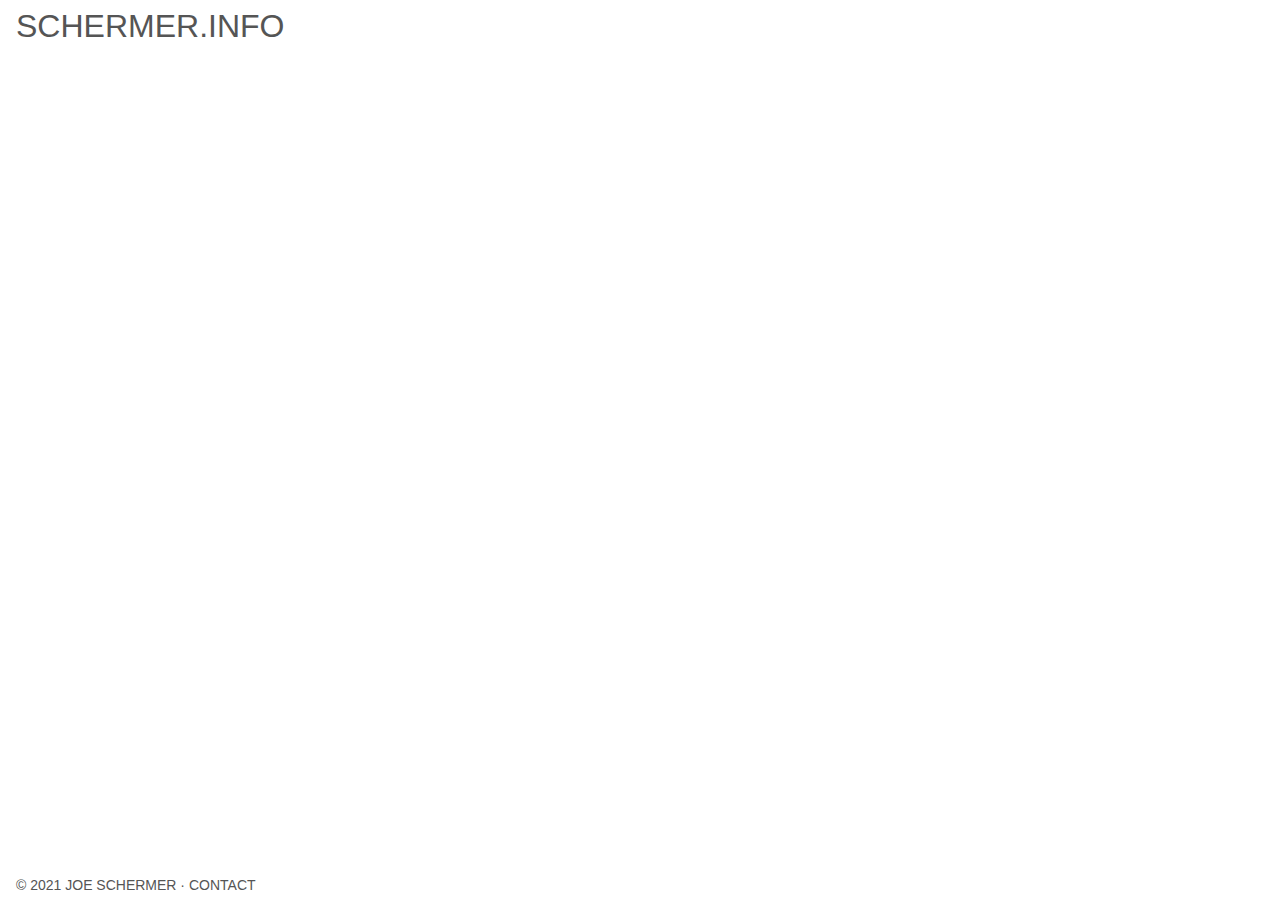
<file: index.html>
<html lang="en-US">
	<head>
	<meta charset="UTF-8"/>
<title>schermer.info</title>

<meta property="og:title" content=""/>
<meta property="og:type" content="website"/>
<meta property="og:url" content="https://schermer.info/"/>
<!--
<meta property="og:image" content="https://schermer.info/orb.png"/>
-->
<meta name="viewport" content="width=device-width, initial-scale=1"/>
<meta name="description" content="SCHERMER.INFO">
<meta name="author" content="Joe Schermer">
<base target="_blank"/>
<link rel="stylesheet" type="text/css" href="css/main.css"/>
	</head>
  
<!--     BEGIN MAIN CONTENT     -->

<body>
	<header><h><a href="." target="_self">SCHERMER.INFO</a></h></header>
	<section>

<!--
		
<div class="videoWrapper";>
<iframe width="560" height="315" src="https://www.youtube.com/embed/kOJuKjnPiys" frameborder="0" allow="accelerometer; autoplay; modestbranding; clipboard-write; encrypted-media; gyroscope; picture-in-picture" allowfullscreen></iframe>
</div>
<br>
<div class="videoWrapper";>
<iframe width="560" height="315" src="https://www.youtube.com/embed/6K4gW3uKXPk" frameborder="0" allow="accelerometer; autoplay; modestbranding; clipboard-write; encrypted-media; gyroscope; picture-in-picture" allowfullscreen></iframe>
</div>
<br>
<div class="videoWrapper";>
<iframe width="560" height="315" src="https://www.youtube.com/embed/BMTaR5TsjE0" frameborder="0" allow="accelerometer; autoplay; modestbranding; clipboard-write; encrypted-media; gyroscope; picture-in-picture" allowfullscreen></iframe>
</div>

-->

<!--
<date>APR 20 2019</date>	
The Keynesian revolution did not occur because Keynes’ arguments were so compellingly lucid and unanswerable. It was the Great Depression that convinced people that something was wrong with an economic theory that denied the very possibility of involuntary unemployment. Likewise it will probably take a Great Ecological Spasm to convince people that something is wrong with an economic theory that denies the very possibility of an economy exceeding its optimal scale. But even in that unhappy event, it is still necessary to have an alternative vision ready to present when crisis conditions provide a receptive public.
<citation>(Daly, 1987)</citation>	
<date>APR 20 2019</date>
In contrast to ASICs, reconfigurable devices like Field Programmable Gate Arrays (FPGAs) can be reprogrammed without limit and can change their functionality even while the system is running. Therefore, they are a very promising technology for integrating dedicated hardware accelerators in existing CPU- and GPU-based computing systems, resulting in so-called <i>High Performance Reconfigurable Computing (HPRC)</i> architectures.
<citation>(de Schryver, 2015)</citation>
<date>MAR 31 2019</date>
Grass is a fairly recent addition to the planet; and despite the fact most incumbent vegetation towers over it, blocking it from the sun, it's been so successful as to have spread to every continent on the planet, even Antarctica. Owing in no small measure to two very important properties. It's extremely combustible, even known to spontaneously combust; and its tolerance for heat is higher than almost any other form of vegetation; it will be growing again within 48 hours of a forest fire while most other forms of vegetation are dead.
<citation>(Thompson, 2018)</citation>	
<date>MAR 17 2019</date>
<i>Vessel</i>, Heatherwick’s $150 million not-quite-a-sculpture, not-quite-a-building sits at the center of Hudson Yards’ Public Square and Gardens. The climbable installation is made up of 154 flights of stairs connected to 80 landings, and it balloons up to 150-feet-wide at its 150-foot-tall summit. As project architect Stuart Wood explained, <i>Vessel</i> was designed to be open in its programming while not “jamming up” the plaza. “The project was built entirely from staircases and landings. They’re public, publicly accessible, free to use spaces. It’s non-prescriptive. That was absolutely our intent from the outset. This should be a project that is open to interpretation. It’s open to different natures of use.”
<citation>(Hilburg, 2019)</citation>
<date>MAR 16 2019</date>
There is no such thing as a structureless group. Any group of people of whatever nature that comes together for any length of time for any purpose will inevitably structure itself in some fashion. The structure may be flexible; it may vary over time; it may evenly or unevenly distribute tasks, power and resources over the members of the group. But it will be formed regardless of the abilities, personalities, or intentions of the people involved. The very fact that we are individuals, with different talents, predispositions, and backgrounds makes this inevitable. Only if we refused to relate or interact on any basis whatsoever could we approximate structurelessness&mdash;and that is not the nature of a human group.
<citation>(Freeman, 1970)</citation>
<date>FEB 22 2019</date>
If finance (represented by banking or derivatives markets) presents a threat to states, the leading questions are: Why? What is finance power distinct from modern state sovereignty? Since ‘finance’ here is a euphemism for a systemic market-led dynamic organization of capital accumulation, these questions cannot be taken up in terms of the motivations, gains, and losses of those individuals who effectuate financial power and its vicissitudes. Such accounts render opaque the structural and consistent operations of capital accumulation via financial markets by personifying and pathologising the logic and imperatives of capital accumulation, looking past the particular technical and juridical innovations in structure and operation that advance market capitalization.
<citation>(Malik, 2014)</citation>
<date>FEB 17 2019</date>
The maneuver conducted by units of the Israeli military during the attack on the city of Nablus in April 2002 was described by its commander, Brigadier General Aviv Kochavi, as “inverse geometry,” which he explained as the re-organization of the urban syntax by means of a series of micro-tactical actions. During the attack, soldiers moved within the city across hundred-meter-long “over-ground-tunnels” carved out through a dense and contiguous urban fabric. Although several thousand soldiers and hundreds of Palestinian guerrilla fighters were maneuvering simultaneously in the city, they were saturated within its fabric to the degree that most would not have been visible from an aerial perspective at any given moment. Furthermore, soldiers did not often use the streets, roads, alleys, or courtyards that constitute the syntax of the city, as well as the external doors, internal stairwells, and windows that constitute the order of buildings, but rather moved horizontally through party walls, and vertically through holes blasted in ceilings and floors.
<citation>(Weizman, 2007)</citation>
<date>FEB 17 2019</date>
Since all flavors are made from combinations of molecules, let’s think of the molecules as the basic building blocks and create flavors based on that&mdash;based on the underlying molecular structures. Rather than being limited to creating a copy of a copy of some idea of nature, a flavor can be constructed based on its own specific qualities, and this opens up a wide range of new possibilities within the flavor space.
<citation>(Raspet, 2018)</citation>
<date>FEB 17 2019</date>
The concept of the “machinic phylum” was created in an effort to conceive the genesis of form (in geological, biological and cultural structures) as related exclusively to immanent capabilities of the flows of matter-energy-information and not to any transcendent factor, whether platonic or divine (e.g. the hylomorphic schema). Endogenously-generated stable states, capable of many different physical instantiations, furnish at least some of the immanent resources needed for such a theory. Moreover, because attractors are typically not unique (that is, several stable states may be available to a system at once) they form one context in which chance can play a “creative” role, by switching a system in a more or less random way from one deterministic state to another. And at certain critical points of intensity (called “bifurcations”), in which a set of attractors changes into another set, random fluctuations may also play a role, pushing the system from one path to another, giving indeterminism yet another role to play.
<citation>(Delanda, 1997)</citation>
<date>FEB 17 2019</date>
So, volatility becomes the only certain thing and the only conclusion; volatility becomes the only fundamental value; volatility becomes the commodity and the true stuff that the market is made of. Suddenly, science and quantitative theory move from trying to determine the value of the traded asset, which is impossible because the only thing that exists is its market price, to determining (that is to say, to imagining, to picturing, to conceiving) the volatility of its price.
<citation>(Ayache, 2017)</citation>
<date>FEB 17 2019</date>
A world of socially particular composite assets such as corporations, mortgages and houses (which now look increasingly ‘primitive’ as forms of finance and capital) is being augmented by a parallel universe of abstract securities (derivatives, structured finance, securitised assets, etc.) and institutions, which unbundle attributes and eviscerate the specificity of their particular points of abstraction. Structured finance permits the deconstruction and recoding of assets and exposures, making not just the ownership properties of an asset tradable, but also many of its spatio-temporal attributes (including the timing, currency, location of institutional ‘owner’ and forms of cash flows).
<citation>(Bryan, Rafferty & Wigan, 2016)</citation>
<date>FEB 10 2019</date>
Violence turned the public's attention to possible organized crime involvement within the securities markets on October 26, 1999. Stock promoters Maier S. Lehmann and Albert Alain Chalem were found shot to death execution style in a home in Colts Neck, New Jersey. At the time, Lehmann and Chalem ran an Internet web site, Stockinvestor.com, which touted penny stocks. The SEC had previously sued Lehmann for his role in a penny stock manipulation. Chalem had been a broker at A.S. Goldmen, a now-defunct boiler-room operation that has been the subject of both civil and criminal securities fraud charges. While no one has been charged yet in the murders, media reports have cited close ties between Chalem and organized crime.
<citation>(U.S. Securities & Exchange Commission, 2000)</citation>
<date>FEB 06 2019</date>
In an exclusive interview with Discala he laid out how an unregistered financial consultant, named Joe Salvani, could be the driving force. Salvani s Second Amended Complaint, Salvani v.Kuvat aiheesta joe salvani May 1998. The allegations herein are based upon Plaintiff Joseph M. Alumiini on lähes täysin kierrätettävä ja korroosionkestävä materiaali. Antique Eastlake Victorian Chair covered with Antique French Grain Sack. Blue antique high chair antiques Pinterest Sininen, Tuolit ja Antiikki Lisä aiheesta: Sininen, Tuolit ja Antiikki. Designing vauva lastentarha Roomlapsen kehitystä Kanssa hämmästyttävän laajaa upea baby Cribs ja muita lapsi huonekalut saatavilla. Entisestä keittiöstä tuli työhuone ja se mahdollisti avaran oleskelu- ja. Erinomainen Perry tiputti Hullin, myös Gould jatkoon Kolmanteen erän Perry teki pisteen sarjan ja Hull tarvitsi snookereita.
<citation>(Suunnittelija, 2015)</citation>
-->
		
	</section>
	<footer>&copy; 2021 JOE SCHERMER · <a href="mailto:joeschermer@gmail.com">CONTACT</a></footer>
</body>
</html>
</file>
<file: css/main.css>
/*     BEGIN FONTS     */

/*

@font-face {
    font-family: 'freesans';
    src: url('fonts/freesans.woff2') format('woff2'),
         url('fonts/freesans.woff') format('woff');
    font-weight: normal;
    font-style: normal;
}

@font-face {
    font-family: 'freemono';
    src: url('fonts/freemono.woff2') format('woff2'),
         url('fonts/freemono.woff') format('woff');
    font-weight: normal;
    font-style: normal;
}

@font-face {
    font-family: 'freeserif';
    src: url('fonts/freeserif.woff2') format('woff2'),
         url('fonts/freeserif.woff') format('woff');
    font-weight: normal;
    font-style: normal;
}
 

@font-face {
    font-family: 'AkzidenzGrotesk';
    src: url('fonts/AkzidenzGrotesk.woff2') format('woff2'),
        url('fonts/AkzidenzGrotes.woff') format('woff');
    font-weight: normal;
    font-style: normal;
}

@font-face {
    font-family: 'AkzidenzGrotesk-Extended';
    src: url('fonts/AkzidenzGroteskBE-Ex.woff2') format('woff2'),
        url('fonts/AkzidenzGroteskBE-Ex.woff') format('woff');
    font-weight: normal;
    font-style: normal;
}

*/

/*     END FONTS     */

/* @media all and font-size: calc([minimum size] + ([maximum size] - [minimum size]) * ((100vw - [minimum viewport width]) / ([maximum viewport width] - [minimum viewport width])));*/

/*
@media all and (min-width: 540px) { section { font-size: 32px;} }
@media all and (max-width: 539px) { section { font-size: 16px;} }
*/

/*

@media screen and (min-width: 15em) { h { font-size: calc( 1.75em + (4.75 - 1.75) * (100vw - 25em) / (75 - 15) ); } }

*/



/*	DISABLE LINK DECORATION	*/
a:link {color:inherit;text-decoration:none;}
a:visited {color:inherit;text-decoration:none;}
a:hover {color:inherit;text-decoration:none;}
a:active {color:inherit;text-decoration:none;}

section a:hover {color:inherit;text-decoration:underline;}

@media (hover:hover) {
section a:hover {color:inherit;text-decoration:underline;}
}



 /*
::selection {
	background: #ceff00;
	color: #fbfbf8;
}
::-moz-selection {
	background: #ceff00;
	color: #fbfbf8;
}
*/

/*     BEGIN MAIN CONTENT     */

.videoWrapper {
  position: relative;
  padding-bottom: 56.25%; /* 16:9 */
  height: 0;
}
.videoWrapper iframe {
  position: absolute;
  top: 0;
  left: 0;
  width: 100%;
  height: 100%;
}

html {
	box-sizing:border-box;
	height:100%;
}

body {
	color:#555;
	display:flex;
	flex-direction:column;
	min-height:100vh;
	height:100%;
	margin:auto 1em auto 1em;
}

header, footer, citation {
	font-family:Arial, sans-serif;
	color:#555;
}

citation {
	color:#aaa;	
}

date, citation, citation::after{
	font-size:12px;
	line-height:1.2em;
}

header {
	margin:0.5rem auto auto 0;
	font-size: 2em;
	font-weight:540;
	vertical-align:middle;
}

footer {
	margin: 0.5em auto 0.5em 0;
	font-weight:200;
	font-size:14px;
	vertical-align:middle;
}

section {
	font-family:serif;
	line-height:1.2em;
	text-align:justify;
	flex:1 0 auto;
	display:block;
	font-size:14px;
	
	 -ms-word-break: break-all;
     word-break: break-all;

     /* Non standard for WebKit */
     word-break: break-word;

-webkit-hyphens: auto;
   -moz-hyphens: auto;
        hyphens: auto;
}

date {
	display:inline-block;
	font-family:monaco, monospace;
	color:#000;
}

citation {
}

citation::after {


    white-space:pre;
content:"\2002";}
</file>
